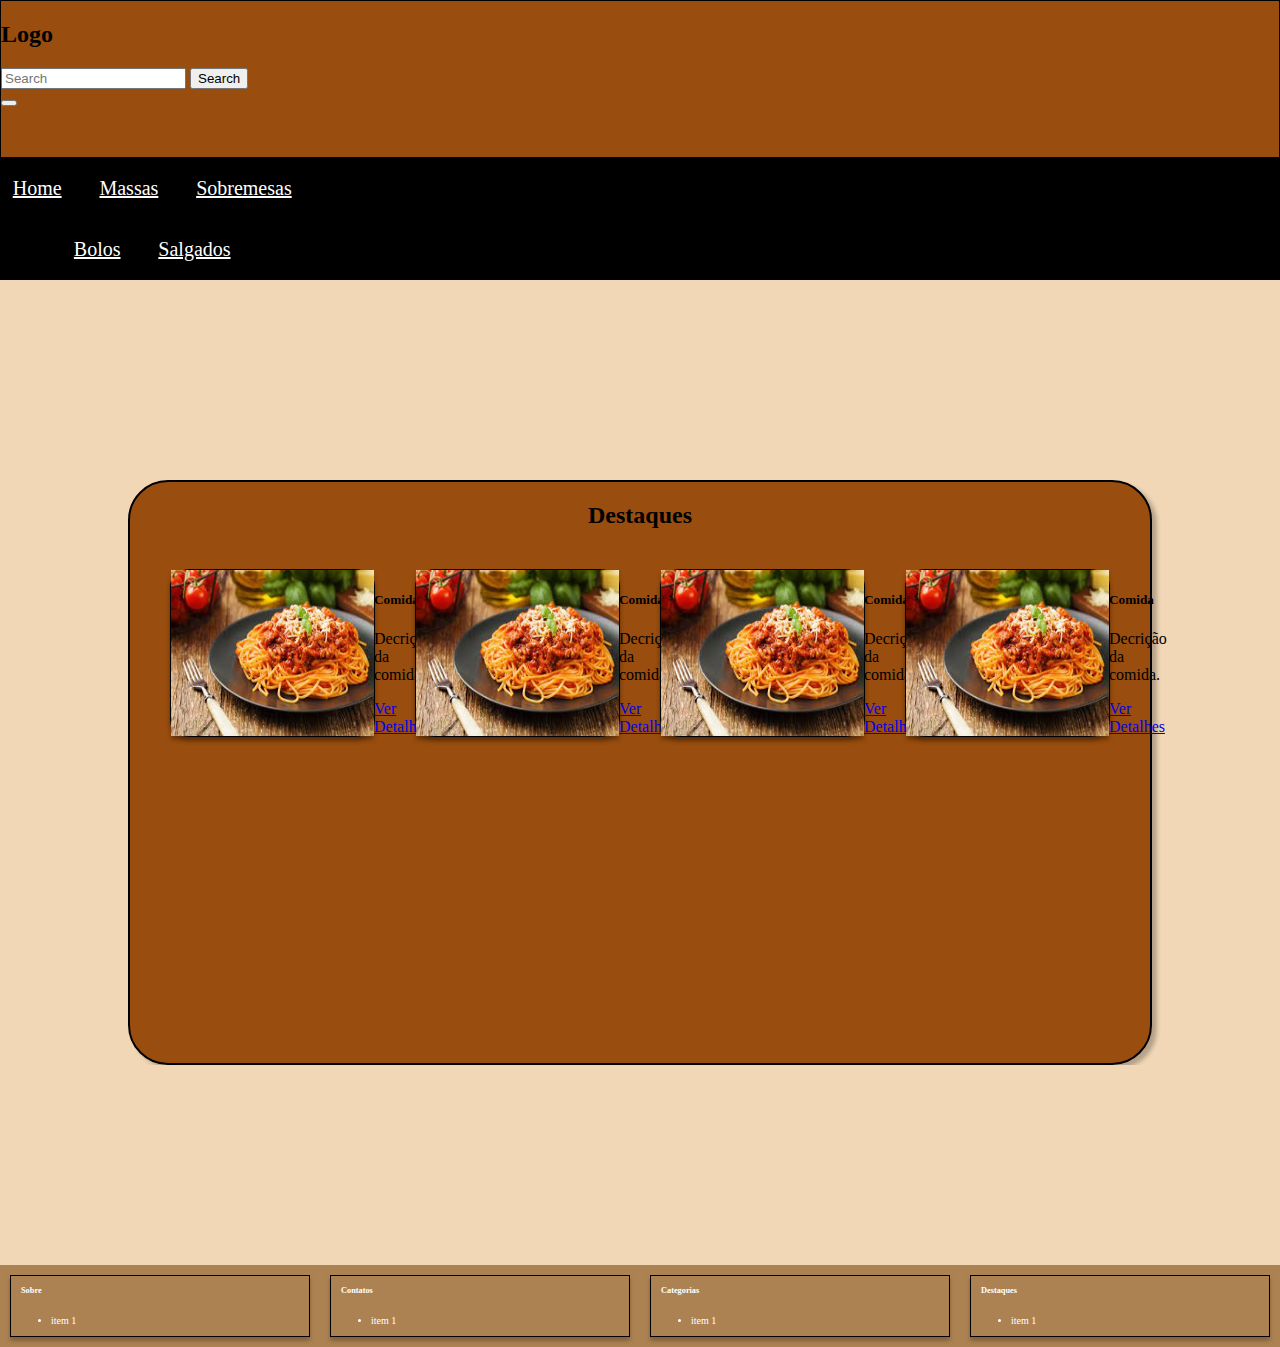
<file: index.html>
<!DOCTYPE html>
<html lang="pt_br">

<head>
    <link rel="stylesheet" href="style.css">
    <meta charset="UTF-8">
    <meta http-equiv="X-UA-Compatible" content="IE=edge">
    <link href="https://cdn.jsdelivr.net/npm/bootstrap@5.2.0-beta1/dist/css/bootstrap.min.css" rel="stylesheet" integrity="sha384-0evHe/X+R7YkIZDRvuzKMRqM+OrBnVFBL6DOitfPri4tjfHxaWutUpFmBp4vmVor" crossorigin="anonymous">
    <meta name="viewport" content="width=device-width, initial-scale=1.0">
    <title>index</title>
</head>

<body>
    <header class="">
        <nav class="navbar ">
            <h2>Logo</h2>
            <form class="d-flex" role="search">
                <input class="form-control me-2" type="search" placeholder="Search" aria-label="Search">
                <button class="btn btn-outline-success" type="submit">Search</button>
            </form>
            <div>
                <button class="navbar-toggler" type="button" data-bs-toggle="collapse" data-bs-target="#navbarSupportedContent" aria-controls="navbarSupportedContent" aria-expanded="false" aria-label="Toggle navigation">
                <span class="navbar-toggler-icon"></span>
            </button>
            </div>
        </nav>
        <section class="">
            <div class="collapse navbar-collapse" id="navbarSupportedContent">
                <a class="nav-item" href="#">Home</a></li>
                <a class="nav-item" href="massas.html">Massas</a></li>
                <a class="nav-item" href="sobrem.html">Sobremesas</a></li>
                <a class="nav-item" href="bolos.html">Bolos</a></li>
                <a class="nav-item" href="salgados.html">Salgados</a></li>
            </div>
        </section>

    </header>
    <main>
        <section class="bg_nome_pagina">

        </section>
        <section class="bg_destaques align-content-center">
            <h2>Destaques</h2>
            <div class="linha">
                <div class="card" style="width: 18rem;">
                    <img src="IMG/comida.jfif" class="card-img-top" alt="...">
                    <div class="card-body">
                        <h5 class="card-title">Comida</h5>
                        <p class="card-text">Decrição da comida.</p>
                        <a href="#" class="btn btn-primary">Ver Detalhes</a>
                    </div>
                </div>

                <div class="card" style="width: 18rem;">
                    <img src="IMG/comida.jfif" class="card-img-top" alt="...">
                    <div class="card-body">
                        <h5 class="card-title">Comida</h5>
                        <p class="card-text">Decrição da comida.</p>
                        <a href="#" class="btn btn-primary">Ver Detalhes</a>
                    </div>
                </div>

                <div class="card" style="width: 18rem;">
                    <img src="IMG/comida.jfif" class="card-img-top" alt="...">
                    <div class="card-body">
                        <h5 class="card-title">Comida</h5>
                        <p class="card-text">Decrição da comida.</p>
                        <a href="#" class="btn btn-primary">Ver Detalhes</a>
                    </div>
                </div>

                <div class="card" style="width: 18rem;">
                    <img src="IMG/comida.jfif" class="card-img-top" alt="...">
                    <div class="card-body">
                        <h5 class="card-title">Comida</h5>
                        <p class="card-text">Decrição da comida.</p>
                        <a href="#" class="btn btn-primary">Ver Detalhes</a>
                    </div>
                </div>
            </div>

        </section>
        <section class="bg_nome_pagina">

        </section>
    </main>

    <footer class="footer_elm">

        <div>
            <h5>Sobre</h5>
            <ul>
                <li>item 1</li>

            </ul>
        </div>

        <div>
            <h5>Contatos</h5>
            <ul>
                <li>item 1</li>
            </ul>
        </div>

        <div>
            <h5>Categorias</h5>
            <ul>
                <li>item 1</li>

            </ul>
        </div>

        <div>
            <h5>Destaques</h5>
            <ul>
                <li>item 1</li>
            </ul>
        </div>


    </footer>

    <script src="https://cdn.jsdelivr.net/npm/bootstrap@5.2.0-beta1/dist/js/bootstrap.bundle.min.js" integrity="sha384-pprn3073KE6tl6bjs2QrFaJGz5/SUsLqktiwsUTF55Jfv3qYSDhgCecCxMW52nD2" crossorigin="anonymous"></script>
</body>

</html>
</file>
<file: style.css>
body {
    margin: 0;
}

main {
    background-color: #f1d7b6;
}

h1 {
    color: #FFFFFF;
    text-align: center;
    margin-top: 0;
}

section h2 {
    text-align: center;
    margin-top: 0;
}

.bg_destaques {
    padding: 20px;
    box-sizing: border-box;
    display: flex;
    flex-direction: column;
    width: 80%;
    height: 65vh;
    top: 398px;
    background: #994d0e;
    border: 2px solid #000000;
    border-radius: 40px;
    box-shadow: 5px 4px 4px rgba(0, 0, 0, 0.25);
    margin-left: 10%;
}

nav {
    box-sizing: border-box;
    width: 100%;
    height: 158px;
    left: 0px;
    top: 0px;
    background: #994d0e;
    border: 1px solid #000000;
    box-shadow: 0px 4px 4px rgba(0, 0, 0, 0.25);
}

.d-flex {
    width: 80%;
}

.btn-outline-success {}

header section {
    display: flex;
    text-align: center;
    align-items: center;
    background-color: #000000;
    width: 100%;
    padding: 0;
}

header a {
    font-family: 'Inter';
    font-style: normal;
    font-weight: 400;
    font-size: 20px;
    line-height: 61px;
    color: #FFFFFF;
    margin-right: 10%;
}

.nav-item {
    text-align: center;
}

.card {
    display: flex;
    width: 220px;
    margin: 20px;
    background: #F5F5F5;
    border-radius: 10%;
    border: 1px solid #000000;
    box-shadow: 0px 4px 4px rgba(0, 0, 0, 0.25);
}

.card h1 {
    text-align: left;
}

.card img {
    width: 100%;
    box-shadow: 0px 4px 4px rgba(0, 0, 0, 0.25);
}

.linha {
    display: flex;
    justify-content: center;
    align-items: center;
}

.bg_nome_pagina {
    background-color: #f1d7b6;
    height: 200px;
}

.footer_elm {
    font-family: 'Inter';
    font-style: normal;
    color: #FFFFFF;
}

footer {
    display: flex;
    width: 100%;
    background: #ad8252;
}

footer h5 {
    margin: 10px;
}

footer div {
    display: flex;
    flex-direction: column;
    width: 25%;
    margin: 10px;
    font-size: 10px;
    border: 1px solid #000000;
    box-shadow: 0px 4px 4px rgba(0, 0, 0, 0.25);
}
</file>
